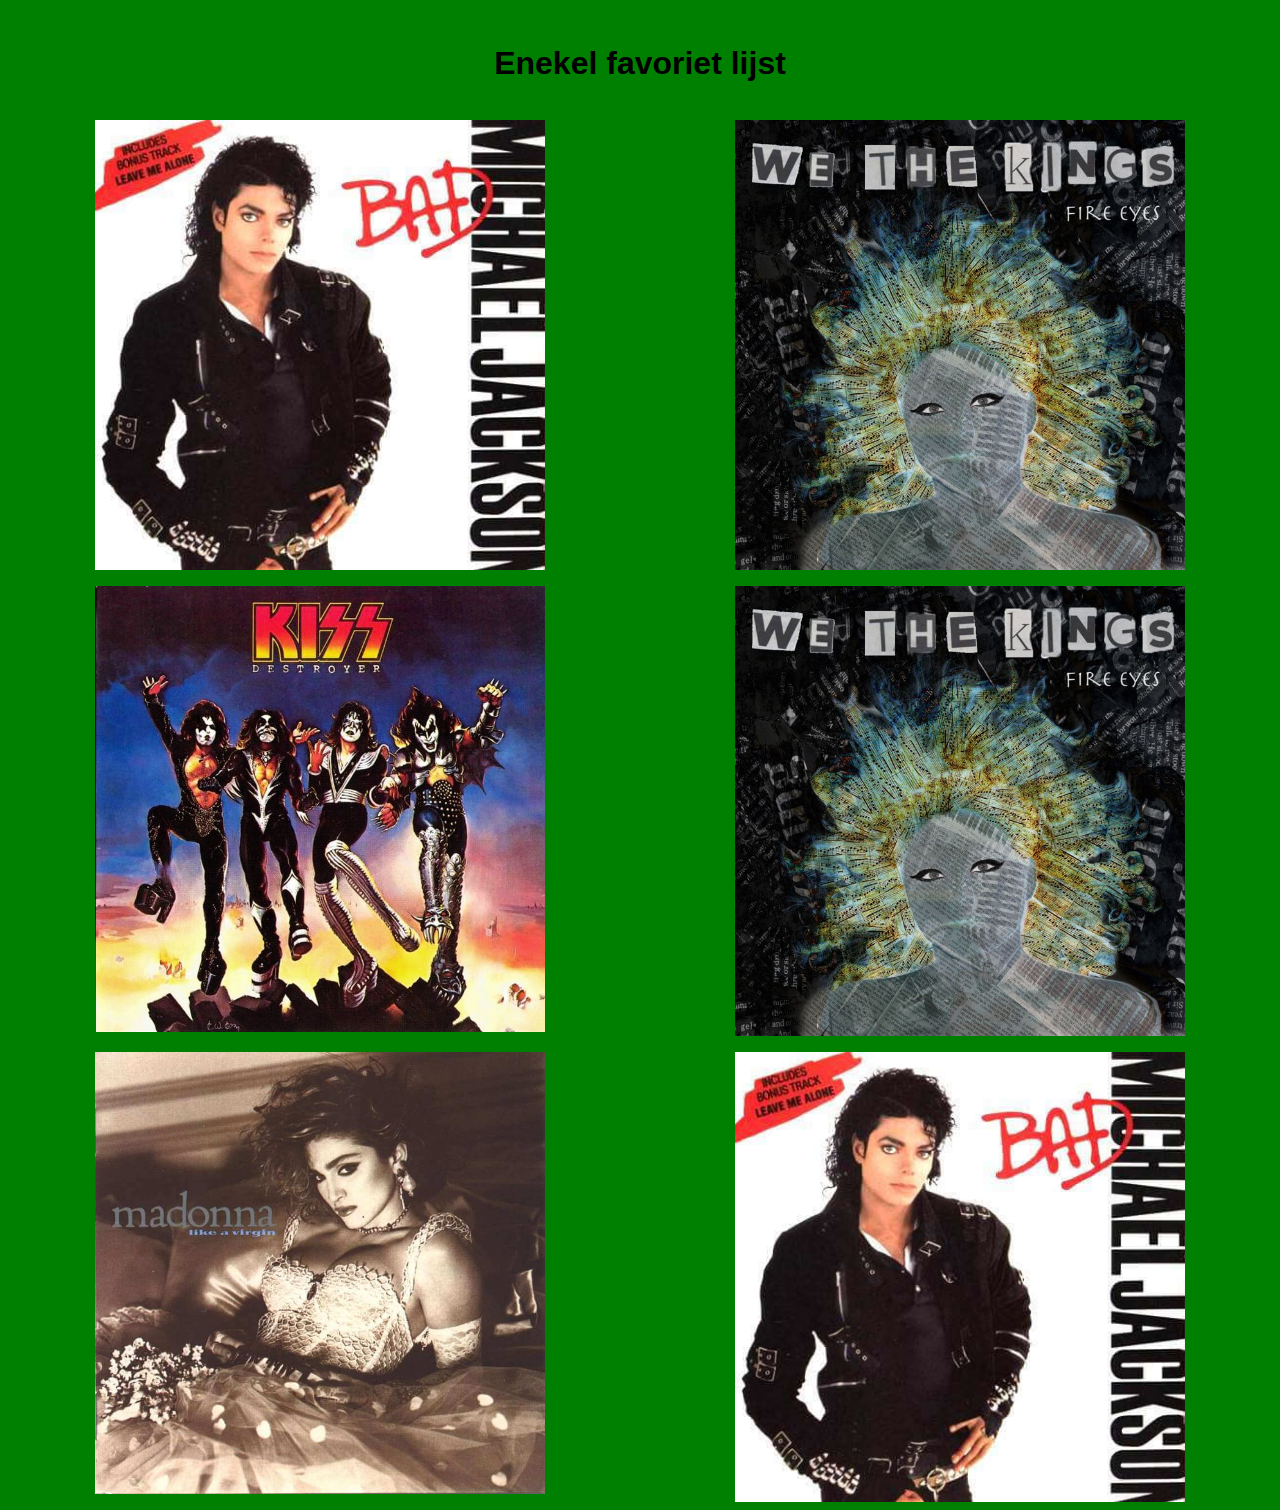
<file: www/index.html>
<!DOCTYPE html>
<html lang="nl">
  <head>
    <meta charset="utf-8">
        <meta name="description" content="HW">
      <meta name="viewport" content="width=device-width, initial-scale=1">
    <meta name="keywords" content=" ">
    <meta name="author" content="Leroy Andrade">

    <title>Opdracht 5</title>
    <meta name="author" content="Hier komt jouw naam">
      <link rel="stylesheet" type="text/css" href="./opmaak/style.css">
  </head>

  <body lang="nl">
    <div class="wrapper">
      </div>
<h1>Enekel favoriet lijst</h1>

<section class="albumCover">
    <img src="./splash/Album-cover-1.jpg" alt="Album cover 1">

  <article>
    <h1>MJ</h1>
    <h2>H2</h2>
    <ol>
      <li>Two</li>
      <li>2&#58;38</li>

      <li>one</li>
      <li>3&#58;25</li>

      <li>xyz</li>
      <li>Two</li>
      <li>2&#58;38</li>

      <li>one</li>
      <li>3&#58;25</li>

      <li>xyz</li>
      <li>Two</li>
      <li>2&#58;38</li>

      <li>one</li>
      <li>3&#58;25</li>

      <li>xyz</li>
      <li>Two</li>
      <li>2&#58;38</li>

    </ol>
  </article>
</section>

<section class="albumCover">
    <img src="./splash/Album-cover-2.jpg" alt="Album cover 2">
  <article>
    <h1>H1</h1>
    <h2>H2</h2>
    <ol>
      <li>Two</li>
      <li>2&#58;38</li>

      <li>one</li>
      <li>3&#58;25</li>

      <li>xyz</li>
      <li>Two</li>
      <li>2&#58;38</li>

      <li>one</li>
      <li>3&#58;25</li>

      <li>xyz</li>
      <li>Two</li>
      <li>2&#58;38</li>

      <li>one</li>
      <li>3&#58;25</li>

      <li>xyz</li>
      <li>Two</li>
      <li>2&#58;38</li>

      <li>Two</li>
      <li>2&#58;38</li>

      <li>one</li>
      <li>3&#58;25</li>

      <li>xyz</li>
      <li>Two</li>
      <li>2&#58;38</li>

      <li>one</li>
      <li>3&#58;25</li>

      <li>xyz</li>
      <li>Two</li>
      <li>2&#58;38</li>

      <li>one</li>
      <li>3&#58;25</li>

      <li>xyz</li>
      <li>Two</li>
      <li>2&#58;38</li>
    </ol>
  </article>
</section>

<section class="albumCover">
    <img src="./splash/Album-cover-3.jpg" alt="Album cover 3">
  <article>
    <h1>H1</h1>
    <h2>H2</h2>
    <ol>
      <li>Two</li>
      <li>2&#58;38</li>

      <li>one</li>
      <li>3&#58;25</li>

      <li>xyz</li>
      <li>Two</li>
      <li>2&#58;38</li>

      <li>one</li>
      <li>3&#58;25</li>

      <li>xyz</li>
      <li>Two</li>
      <li>2&#58;38</li>

      <li>one</li>
      <li>3&#58;25</li>

      <li>xyz</li>
      <li>Two</li>
      <li>2&#58;38</li>
    </ol>
  </article>
</section>

<section class="albumCover">
    <img src="./splash/Album-cover-4.jpg" alt="Album cover 4">
  <article>
    <h1>H1</h1>
    <h2>H2</h2>
    <ol>
      <li>Two</li>
      <li>2&#58;38</li>

      <li>one</li>
      <li>3&#58;25</li>

      <li>xyz</li>
      <li>Two</li>
      <li>2&#58;38</li>

      <li>one</li>
      <li>3&#58;25</li>

      <li>xyz</li>
      <li>Two</li>
      <li>2&#58;38</li>

      <li>one</li>
      <li>3&#58;25</li>

      <li>xyz</li>
      <li>Two</li>
      <li>2&#58;38</li>
    </ol>
  </article>
</section>

<section class="albumCover">
    <img src="./splash/Album-cover-5.jpg" alt="Album cover 5">
  <article>
    <h1>H1</h1>
    <h2>H2</h2>
    <ol>
      <li>Two</li>
      <li>2&#58;38</li>

      <li>one</li>
      <li>3&#58;25</li>

      <li>xyz</li>
      <li>Two</li>
      <li>2&#58;38</li>

      <li>one</li>
      <li>3&#58;25</li>

      <li>xyz</li>
      <li>Two</li>
      <li>2&#58;38</li>

      <li>one</li>
      <li>3&#58;25</li>

      <li>xyz</li>
      <li>Two</li>
      <li>2&#58;38</li>
    </ol>
  </article>
</section>

<section class="albumCover">
    <img src="./splash/Album-cover-1.jpg" alt="Album cover 6">
  <article>
    <h1>H1</h1>
    <h2>H2</h2>
    <ol>
      <li>Two</li>
      <li>2&#58;38</li>

      <li>one</li>
      <li>3&#58;25</li>

      <li>xyz</li>
      <li>Two</li>
      <li>2&#58;38</li>

      <li>one</li>
      <li>3&#58;25</li>

      <li>xyz</li>
      <li>Two</li>
      <li>2&#58;38</li>

      <li>one</li>
      <li>3&#58;25</li>

      <li>xyz</li>
      <li>Two</li>
      <li>2&#58;38</li>
    </ol>
  </article>
</section>


  <script type="text/javascript" href="js/javaScript.js">
  </script>

  </body>


</html>
</file>
<file: www/opmaak/style.css>
body {
  font-family:sans-serif;
  background-color: green;
  display:grid;

  grid-template-columns: repeat(auto-fill, minmax(450px, 1fr));
  grid-gap:1em;
  justify-items:center;
}
/*BONUS*/
ol{display:grid;
  grid-template-columns: repeat(2, 1fr);
  grid-template-rows: repeat(5, 1fr);
  overflow: hidden;
  list-style-type: none;
}

li:nth-child(even){
  margin-left:100px;
}
section:nth-child(2n+2):hover{
  overflow:auto;
}
/*END bonus*/

section{
  width: 450px;
  height:450px;
  overflow:hidden;
}

img{
  object-fit:cover;
  width:450px;
}

h1{
  grid-column: 1/-1;
}

article{
/*  height: 400px;*/
  position:relative;
  font-size: .8em;
  height:450px;
  padding:1em;
}

section:hover article{

  margin-top:-465px;
  cursor: pointer;
  animation:myMove .8s forwards;
  background-color:rgba(255,255,255,0.5);
}

@keyframes myMove{
  10% {margin-top: 0px};
  100% {margin-top: -450px};

}

@media only screen and (max-width: 600px) {
  body {
    background-color: blue;
  }
}
</file>
